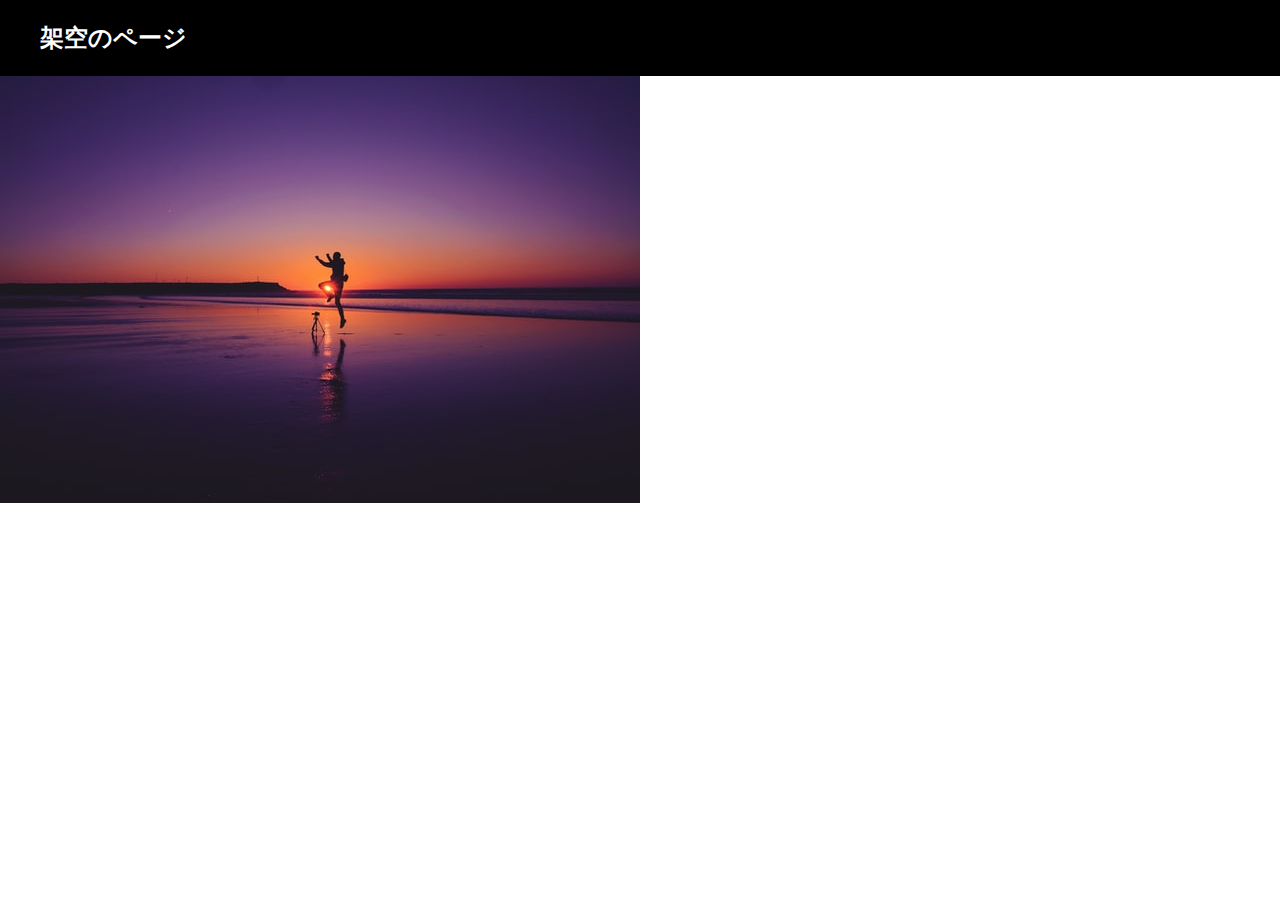
<file: index.html>
<!DOCTYPE html>
<html lang="en">
<head>
  <meta charset="UTF-8">
  <meta name="viewport" content="width=device-width, initial-scale=1.0">
  <title>架空のページ</title>
  <link rel="stylesheet" href="css/sanitize.css">
  <link rel="stylesheet" href="css/style.css">
</head>
<body>
  <header class="header">
    <div class="header__inner">
            <a class="header__logo" href="/">
                架空のページ
            </a>
        </div>
  </header>
  <main>
    <img src="img/image01.jpg">
  </main>

</body>
</html>
</file>
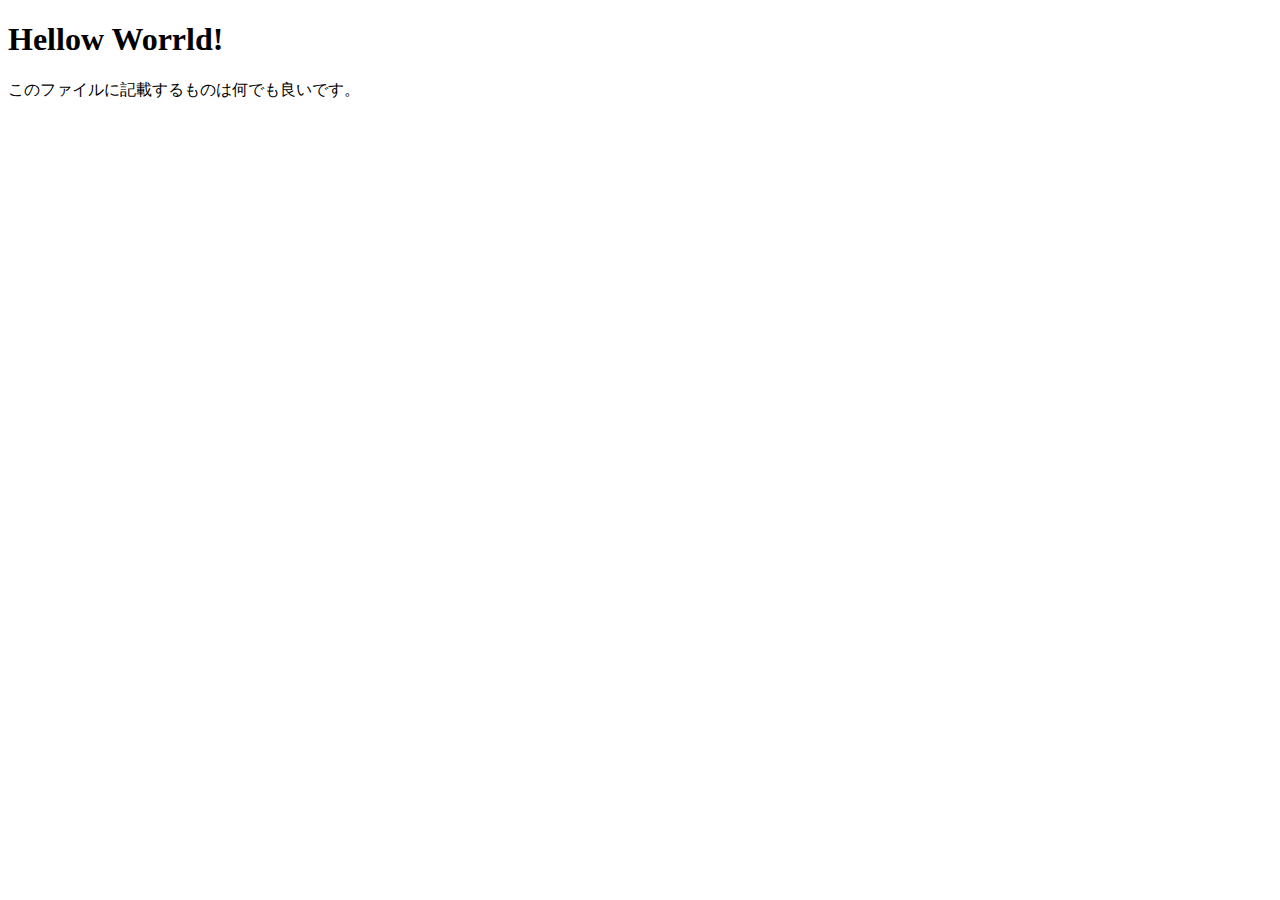
<file: src/php05/index.html>
<!DOCTYPE html>
<html lang="ja">
<head>
    <meta charset="UTF-8">
    <meta name="viewport" content="width=device-width, initial-scale=1.0">
    <title>Document</title>
</head>
<body>
    <H1>Hellow Worrld!</H1>
    <p>このファイルに記載するものは何でも良いです。</p>
</body>
</html>
</file>
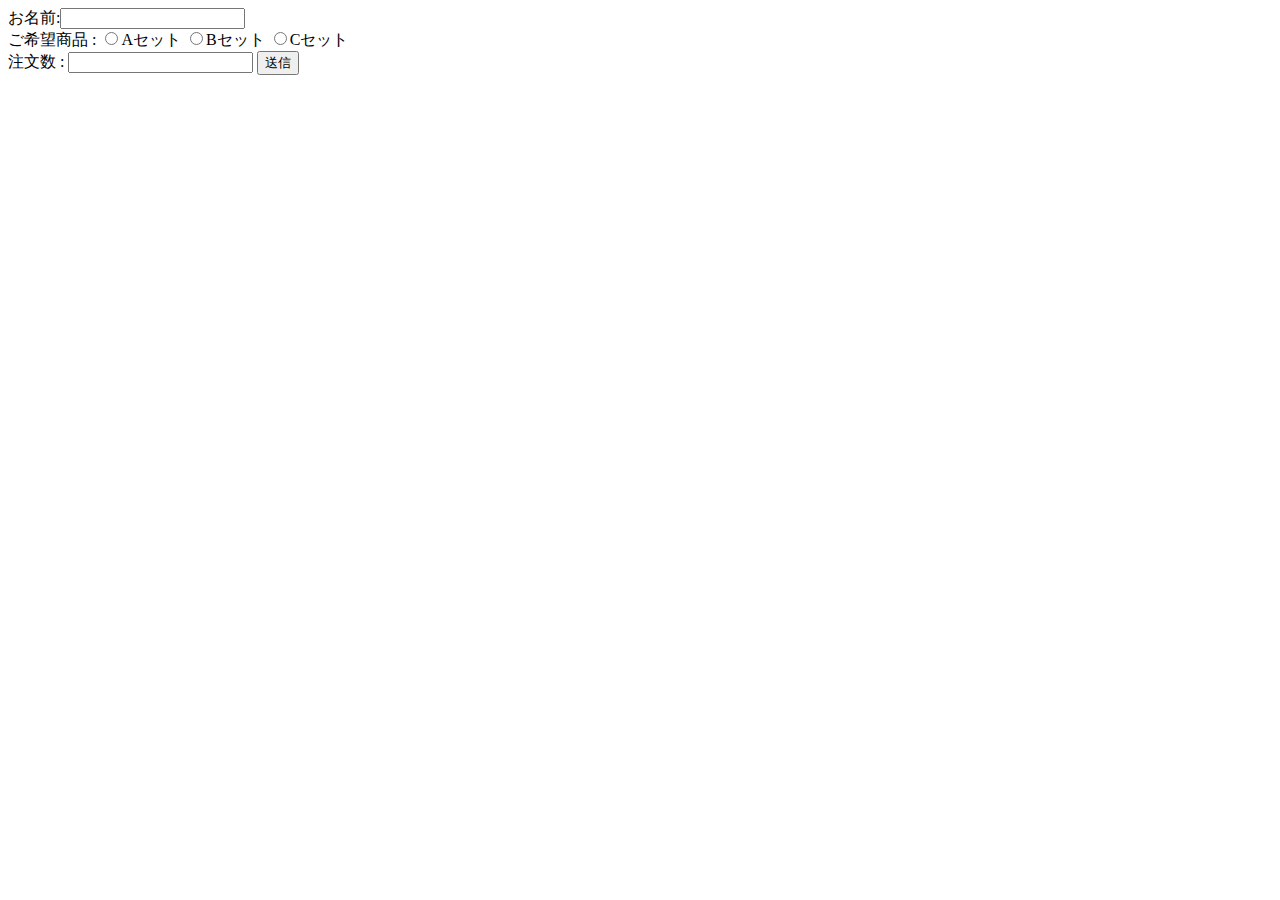
<file: src/php01/config/index.html>
<!DOCTYPE html>
<html lang="ja">
<head>
    <meta charset="UTF-8">
    <meta name="viewport" content="width=device-width, initial-scale=1.0">
    <title>Document</title>
</head>
<body>
    <form action="result.php" method="post">
        お名前:<input type="text" name="my_name" />
        <br>
        ご希望商品 :
        <input type="radio" name="choices" value="Aセット" />Aセット
        <input type="radio" name="choices" value="Bセット" />Bセット
        <input type="radio" name="choices" value="Cセット" />Cセット
        <br>
        注文数 :
        <input type="number" name="number" value="">
        <input type="submit" value="送信" />
    </form>
</body>
</html>
</file>
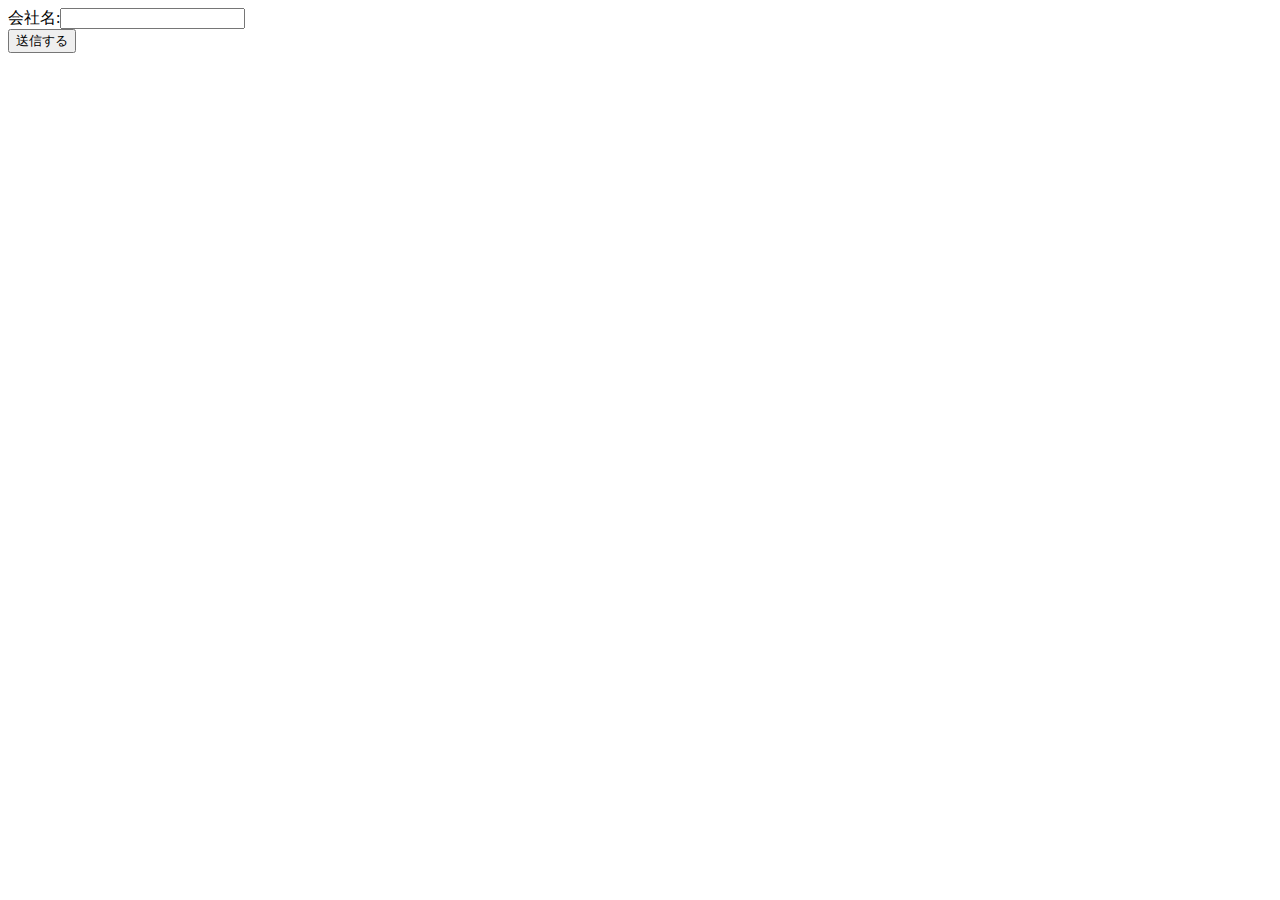
<file: src/php01/config/course.html>
<!DOCTYPE html>
<html lang="ja">
<head>
    <meta charset="UTF-8">
    <meta name="viewport" content="width=device-width, initial-scale=1.0">
    <title>Document</title>
</head>
<body>
    <form action="course.php" method="GET"></form>
    <label>会社名:<input type="text" name="company"></label>
    <br />
    <input type="submit" name="submit" value="送信する" />
</form>
</body>
</html>
</file>
<file: css/sanitize.css>
/* Document
 * ========================================================================== */

/**
 * Add border box sizing in all browsers (opinionated).
 */

*,
::before,
::after {
  box-sizing: border-box;
}

/**
  * 1. Add text decoration inheritance in all browsers (opinionated).
  * 2. Add vertical alignment inheritance in all browsers (opinionated).
  */

::before,
::after {
  vertical-align: inherit; /* 2 */
  text-decoration: inherit; /* 1 */
}

/**
  * 1. Use the default cursor in all browsers (opinionated).
  * 2. Change the line height in all browsers (opinionated).
  * 3. Use a 4-space tab width in all browsers (opinionated).
  * 4. Remove the grey highlight on links in iOS (opinionated).
  * 5. Prevent adjustments of font size after orientation changes in
  *    IE on Windows Phone and in iOS.
  * 6. Breaks words to prevent overflow in all browsers (opinionated).
  */

html {
  word-break: break-word; /* 6 */
  -moz-tab-size: 4; /* 3 */
  tab-size: 4; /* 3 */
  line-height: 1.5; /* 2 */
  cursor: default; /* 1 */

  -webkit-tap-highlight-color: transparent /* 4 */;
  -ms-text-size-adjust: 100%; /* 5 */
  -webkit-text-size-adjust: 100%; /* 5 */
}

/* Sections
  * ========================================================================== */

/**
  * Remove the margin in all browsers (opinionated).
  */

body {
  margin: 0;
}

/**
  * Correct the font size and margin on `h1` elements within `section` and
  * `article` contexts in Chrome, Edge, Firefox, and Safari.
  */

h1 {
  margin: 0.67em 0;
  font-size: 2em;
}

/* Grouping content
  * ========================================================================== */

/**
  * Remove the margin on nested lists in Chrome, Edge, IE, and Safari.
  */

dl dl,
dl ol,
dl ul,
ol dl,
ul dl {
  margin: 0;
}

/**
  * Remove the margin on nested lists in Edge 18- and IE.
  */

ol ol,
ol ul,
ul ol,
ul ul {
  margin: 0;
}

/**
  * 1. Add the correct sizing in Firefox.
  * 2. Show the overflow in Edge 18- and IE.
  */

hr {
  overflow: visible; /* 2 */
  height: 0; /* 1 */
}

/**
  * Add the correct display in IE.
  */

main {
  display: block;
}

/**
  * Remove the list style on navigation lists in all browsers (opinionated).
  */

nav ol,
nav ul {
  padding: 0;
  list-style: none;
}

/**
  * 1. Correct the inheritance and scaling of font size in all browsers.
  * 2. Correct the odd `em` font sizing in all browsers.
  */

pre {
  font-size: 1em; /* 2 */
  font-family: monospace, monospace; /* 1 */
}

/* Text-level semantics
  * ========================================================================== */

/**
  * Remove the gray background on active links in IE 10.
  */

a {
  background-color: transparent;
}

/**
  * Add the correct text decoration in Edge 18-, IE, and Safari.
  */

abbr[title] {
  text-decoration: underline;
  text-decoration: underline dotted;
}

/**
  * Add the correct font weight in Chrome, Edge, and Safari.
  */

b,
strong {
  font-weight: bolder;
}

/**
  * 1. Correct the inheritance and scaling of font size in all browsers.
  * 2. Correct the odd `em` font sizing in all browsers.
  */

code,
kbd,
samp {
  font-size: 1em; /* 2 */
  font-family: monospace, monospace; /* 1 */
}

/**
  * Add the correct font size in all browsers.
  */

small {
  font-size: 80%;
}

/* Embedded content
  * ========================================================================== */

/*
  * Change the alignment on media elements in all browsers (opinionated).
  */

audio,
canvas,
iframe,
img,
svg,
video {
  vertical-align: middle;
}

/**
  * Add the correct display in IE 9-.
  */

audio,
video {
  display: inline-block;
}

/**
  * Add the correct display in iOS 4-7.
  */

audio:not([controls]) {
  display: none;
  height: 0;
}

/**
  * Remove the border on iframes in all browsers (opinionated).
  */

iframe {
  border-style: none;
}

/**
  * Remove the border on images within links in IE 10-.
  */

img {
  border-style: none;
}

/**
  * Change the fill color to match the text color in all browsers (opinionated).
  */

svg:not([fill]) {
  fill: currentColor;
}

/**
  * Hide the overflow in IE.
  */

svg:not(:root) {
  overflow: hidden;
}

/* Tabular data
  * ========================================================================== */

/**
  * Collapse border spacing in all browsers (opinionated).
  */

table {
  border-collapse: collapse;
}

/* Forms
  * ========================================================================== */

/**
  * Remove the margin on controls in Safari.
  */

button,
input,
select {
  margin: 0;
}

/**
  * 1. Show the overflow in IE.
  * 2. Remove the inheritance of text transform in Edge 18-, Firefox, and IE.
  */

button {
  overflow: visible; /* 1 */
  text-transform: none; /* 2 */
}

/**
  * Correct the inability to style buttons in iOS and Safari.
  */

button,
[type="button"],
[type="reset"],
[type="submit"] {
  -webkit-appearance: button;
}

/**
  * 1. Change the inconsistent appearance in all browsers (opinionated).
  * 2. Correct the padding in Firefox.
  */

fieldset {
  padding: 0.35em 0.75em 0.625em; /* 2 */
  border: 1px solid #a0a0a0; /* 1 */
}

/**
  * Show the overflow in Edge 18- and IE.
  */

input {
  overflow: visible;
}

/**
  * 1. Correct the text wrapping in Edge 18- and IE.
  * 2. Correct the color inheritance from `fieldset` elements in IE.
  */

legend {
  display: table; /* 1 */
  max-width: 100%; /* 1 */
  color: inherit; /* 2 */
  white-space: normal; /* 1 */
}

/**
  * 1. Add the correct display in Edge 18- and IE.
  * 2. Add the correct vertical alignment in Chrome, Edge, and Firefox.
  */

progress {
  display: inline-block; /* 1 */
  vertical-align: baseline; /* 2 */
}

/**
  * Remove the inheritance of text transform in Firefox.
  */

select {
  text-transform: none;
}

/**
  * 1. Remove the margin in Firefox and Safari.
  * 2. Remove the default vertical scrollbar in IE.
  * 3. Change the resize direction in all browsers (opinionated).
  */

textarea {
  overflow: auto; /* 2 */
  margin: 0; /* 1 */
  resize: vertical; /* 3 */
}

/**
  * Remove the padding in IE 10-.
  */

[type="checkbox"],
[type="radio"] {
  padding: 0;
}

/**
  * 1. Correct the odd appearance in Chrome, Edge, and Safari.
  * 2. Correct the outline style in Safari.
  */

[type="search"] {
  outline-offset: -2px; /* 2 */

  -webkit-appearance: textfield; /* 1 */
}

/**
  * Correct the cursor style of increment and decrement buttons in Safari.
  */

::-webkit-inner-spin-button,
::-webkit-outer-spin-button {
  height: auto;
}

/**
  * Correct the text style of placeholders in Chrome, Edge, and Safari.
  */

::-webkit-input-placeholder {
  color: inherit;
  opacity: 0.54;
}

/**
  * Remove the inner padding in Chrome, Edge, and Safari on macOS.
  */

::-webkit-search-decoration {
  -webkit-appearance: none;
}

/**
  * 1. Correct the inability to style upload buttons in iOS and Safari.
  * 2. Change font properties to `inherit` in Safari.
  */

::-webkit-file-upload-button {
  font: inherit; /* 2 */

  -webkit-appearance: button; /* 1 */
}

/**
  * Remove the inner border and padding of focus outlines in Firefox.
  */

::-moz-focus-inner {
  padding: 0;
  border-style: none;
}

/**
  * Restore the focus outline styles unset by the previous rule in Firefox.
  */

:-moz-focusring {
  outline: 1px dotted ButtonText;
}

/**
  * Remove the additional :invalid styles in Firefox.
  */

:-moz-ui-invalid {
  box-shadow: none;
}

/* Interactive
  * ========================================================================== */

/*
  * Add the correct display in Edge 18- and IE.
  */

details {
  display: block;
}

/*
  * Add the correct styles in Edge 18-, IE, and Safari.
  */

dialog {
  position: absolute;
  right: 0;
  left: 0;
  display: block;
  margin: auto;
  padding: 1em;
  width: -moz-fit-content;
  width: -webkit-fit-content;
  width: fit-content;
  height: -moz-fit-content;
  height: -webkit-fit-content;
  height: fit-content;
  border: solid;
  background-color: white;
  color: black;
}

dialog:not([open]) {
  display: none;
}

/*
  * Add the correct display in all browsers.
  */

summary {
  display: list-item;
}

/* Scripting
  * ========================================================================== */

/**
  * Add the correct display in IE 9-.
  */

canvas {
  display: inline-block;
}

/**
  * Add the correct display in IE.
  */

template {
  display: none;
}

/* User interaction
  * ========================================================================== */

/*
  * 1. Remove the tapping delay in IE 10.
  * 2. Remove the tapping delay on clickable elements
       in all browsers (opinionated).
  */

a,
area,
button,
input,
label,
select,
summary,
textarea,
[tabindex] {
  -ms-touch-action: manipulation; /* 1 */
  touch-action: manipulation; /* 2 */
}

/**
  * Add the correct display in IE 10-.
  */

[hidden] {
  display: none;
}

/* Accessibility
  * ========================================================================== */

/**
  * Change the cursor on busy elements in all browsers (opinionated).
  */

[aria-busy="true"] {
  cursor: progress;
}

/*
  * Change the cursor on control elements in all browsers (opinionated).
  */

[aria-controls] {
  cursor: pointer;
}

/*
  * Change the cursor on disabled, not-editable, or otherwise
  * inoperable elements in all browsers (opinionated).
  */

[aria-disabled="true"],
[disabled] {
  cursor: not-allowed;
}

/*
  * Change the display on visually hidden accessible elements
  * in all browsers (opinionated).
  */

[aria-hidden="false"][hidden] {
  display: initial;
}

[aria-hidden="false"][hidden]:not(:focus) {
  position: absolute;
  clip: rect(0, 0, 0, 0);
}
</file>
<file: css/style.css>
body{
  width: 100%;
}

.header {
    background: #000;
}

.header__inner {
    margin: 0 auto;
    padding: 20px 15px;
    max-width: 1230px;
}

.header__logo {
    color: #fff;
    text-decoration: none;
    font-weight: bold;
    font-size: 24px;
}
</file>
